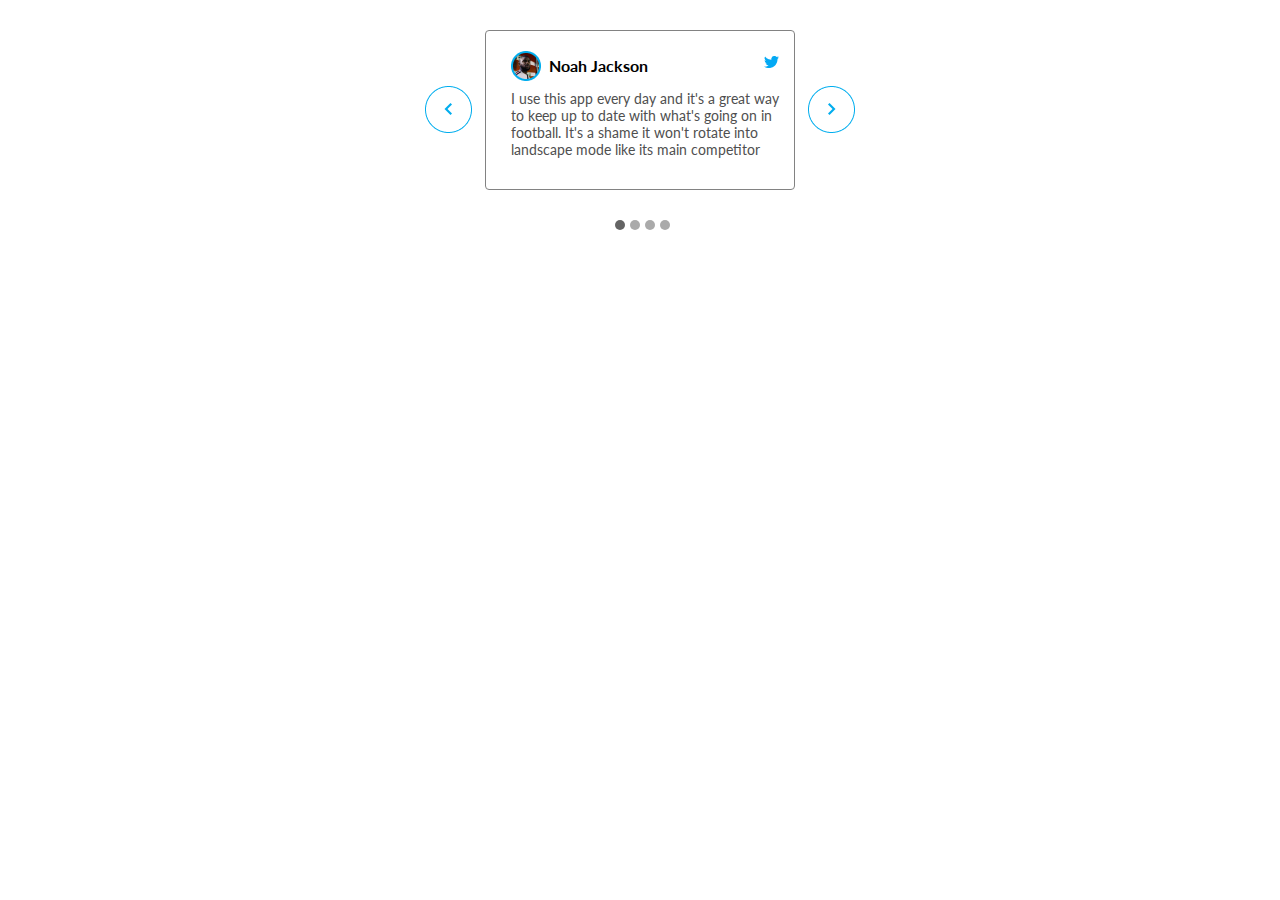
<file: index.html>
<!DOCTYPE html>
<html lang="en">
<head>
  <meta charset="UTF-8">
  <title>Carousel</title>
  <link rel="stylesheet" href="./styles/main.css">
  <link href="https://fonts.googleapis.com/css?family=Lato:400,700" rel="stylesheet">
  <script type="text/javascript" src="scripts/main.js" defer></script>
</head>
<body>
  <div class="wrapper">
    <div class="carousel__btn carousel__btn_prev"></div>
    <div class="carousel">
      <ul class="carousel__list">
        <li class="carousel__item">
          <div class="twitter-card">
            <img
              class="twitter-card__avatar"
              alt="user avatar"
              src="images/noah-jackson-avatar.png"
            >
            <div class="twitter-card__name">Noah Jackson</div>
            <div class="twitter-card__ico"></div>
            <div class="twitter-card__message">
              I use this app every day and it's a
              great way to keep up to date with what's going on in football. It's
              a shame it won't rotate into landscape mode like its main competitor
            </div>
          </div>
        </li>
        <li class="carousel__item">
          <div class="twitter-card">
            <img
              class="twitter-card__avatar"
              alt="user avatar"
              src="images/darren-wilson-avatar.png"
            >
            <div class="twitter-card__name">Darren Wilson</div>
            <div class="twitter-card__ico"></div>
            <div class="twitter-card__message">
              Good for scores and commentary but
              the team lineups have stopped working.
            </div>
          </div>
        </li>
        <li class="carousel__item">
          <div class="twitter-card">
            <img
              class="twitter-card__avatar"
              alt="user avatar"
              src="images/michael-akinuli-avatar.png"
            >
            <div class="twitter-card__name">Michael Akinuli</div>
            <div class="twitter-card__ico"></div>
            <div class="twitter-card__message">
              Good for watching the goals and great for
              highlights instead of waiting till 10:30 before you can watch highlights
              on March of the day also no need of sky go
            </div>
          </div>
        </li>
        <li class="carousel__item">
          <div class="twitter-card">
            <img
              class="twitter-card__avatar"
              alt="user avatar"
              src="images/sarah-udoma-avatar.png"
            >
            <div class="twitter-card__name">Sarah Udoma</div>
            <div class="twitter-card__ico"></div>
            <div class="twitter-card__message">
              This app has videos for other premier
              league teams who play and it also gives me nofications when my
              favourite team plays
            </div>
          </div>
        </li>
      </ul>
    </div>
    <div class="carousel__btn carousel__btn_next"></div>
    <div class="carousel__dots-wrap">
      <div class="carousel__dot carousel__dot_active"></div>
      <div class="carousel__dot"></div>
      <div class="carousel__dot"></div>
      <div class="carousel__dot"></div>
    </div>
  </div>
</body>
</html>
</file>
<file: styles/main.css>
h1 {
  font-family: "Roboto", sans-serif;
  font-weight: 400; }

@font-face {
  font-family: "Roboto";
  src: url("../fonts/Roboto-Regular-webfont.woff") format("woff");
  font-weight: normal;
  font-style: normal; }

.twitter-card {
  background: #fff;
  height: 160px;
  width: 310px;
  -webkit-box-sizing: border-box;
          box-sizing: border-box;
  border-radius: 4px;
  border: 1px solid #828282;
  padding: 20px 15px 10px 25px;
  position: relative;
  display: -webkit-box;
  display: -ms-flexbox;
  display: flex;
  -ms-flex-wrap: wrap;
      flex-wrap: wrap; }
  .twitter-card__message {
    height: 80px;
    font-size: 14px;
    color: #4f4f4f; }
  .twitter-card__name {
    margin-left: 8px;
    margin-top: 5px;
    font-size: 16px;
    font-weight: bold; }
  .twitter-card__avatar {
    width: 30px;
    height: 30px; }
  .twitter-card__ico {
    position: absolute;
    top: 25px;
    right: 15px;
    width: 15px;
    height: 12px;
    background: url("../images/twitter.png"); }

.carousel__btn {
  position: absolute;
  top: calc(50% - 24px);
  width: 47px;
  height: 47px;
  z-index: 10; }
  .carousel__btn_next {
    background: url(../images/slider-btn/next-btn.png);
    right: 0; }
  .carousel__btn_prev {
    background: url(../images/slider-btn/prev-btn.png);
    left: 0; }

.wrapper {
  position: relative;
  width: 430px;
  padding: 10px 50px;
  margin: 20px auto; }

.carousel {
  width: 330px;
  overflow: hidden; }
  .carousel__list {
    display: -webkit-box;
    display: -ms-flexbox;
    display: flex;
    width: 310px;
    margin: 0;
    padding: 0;
    list-style: none; }
  .carousel__item {
    margin: 0 10px; }
  .carousel__dots-wrap {
    position: absolute;
    top: 200px;
    left: 185px;
    display: -webkit-box;
    display: -ms-flexbox;
    display: flex; }
  .carousel__dot {
    width: 10px;
    height: 10px;
    border-radius: 50%;
    margin-left: 5px;
    background-color: #aaaaaa; }
    .carousel__dot_active {
      background-color: #646464; }

* {
  -webkit-box-sizing: border-box;
          box-sizing: border-box; }

body {
  font-family: Lato, sans-serif; }

.gallery {
  width: 330px;
  overflow: hidden; }

/*# sourceMappingURL=main.css.map */
</file>
